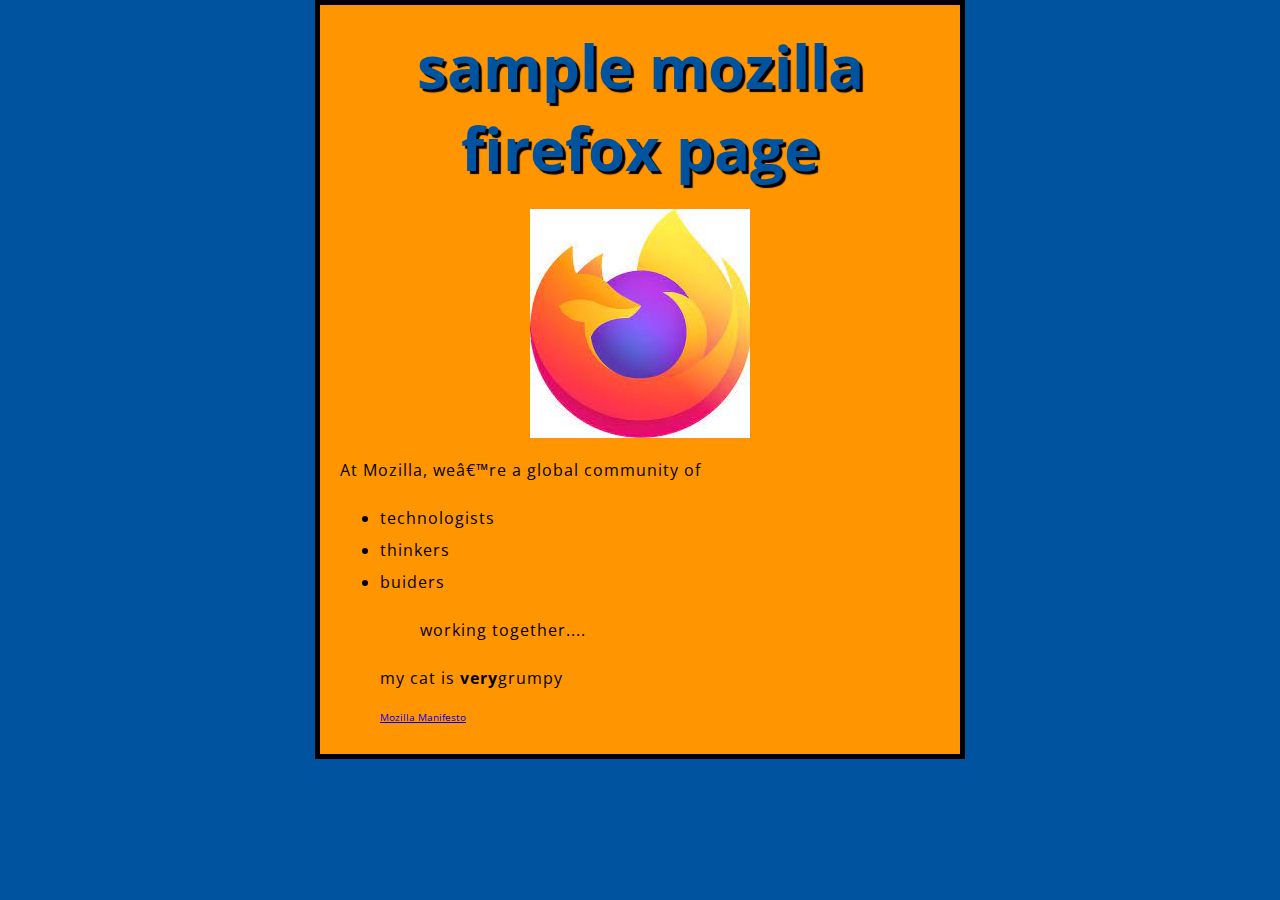
<file: Part0/html/index.html>
<!DOCTYPE html>
<html>
<head>
<meta charset= "uft-8">
<title>My test page</title>

<link href="styles/styles.css" rel="stylesheet">
<link href="https://fonts.googleapis.com/css?family=Open+Sans" rel="stylesheet">
</head>
<body>
<h1>sample mozilla firefox page</h1>
<img src="firefox icon.jpg" alt= "firefox icon: a flaming fox wrapped around earth">
<p>At Mozilla, we’re a global community of</p>

<ul>
    <li>technologists</li>
    <li>thinkers</li>
    <li>buiders</li>
<ul>
<p>working together....</p>
</ul>
<p>my cat is <strong>very</strong>grumpy</p>
<a href ="file:///C:/Users/your/Desktop/Fullstack/html/mozilla%20web.html">Mozilla Manifesto</a>
</body>
</html>
</file>
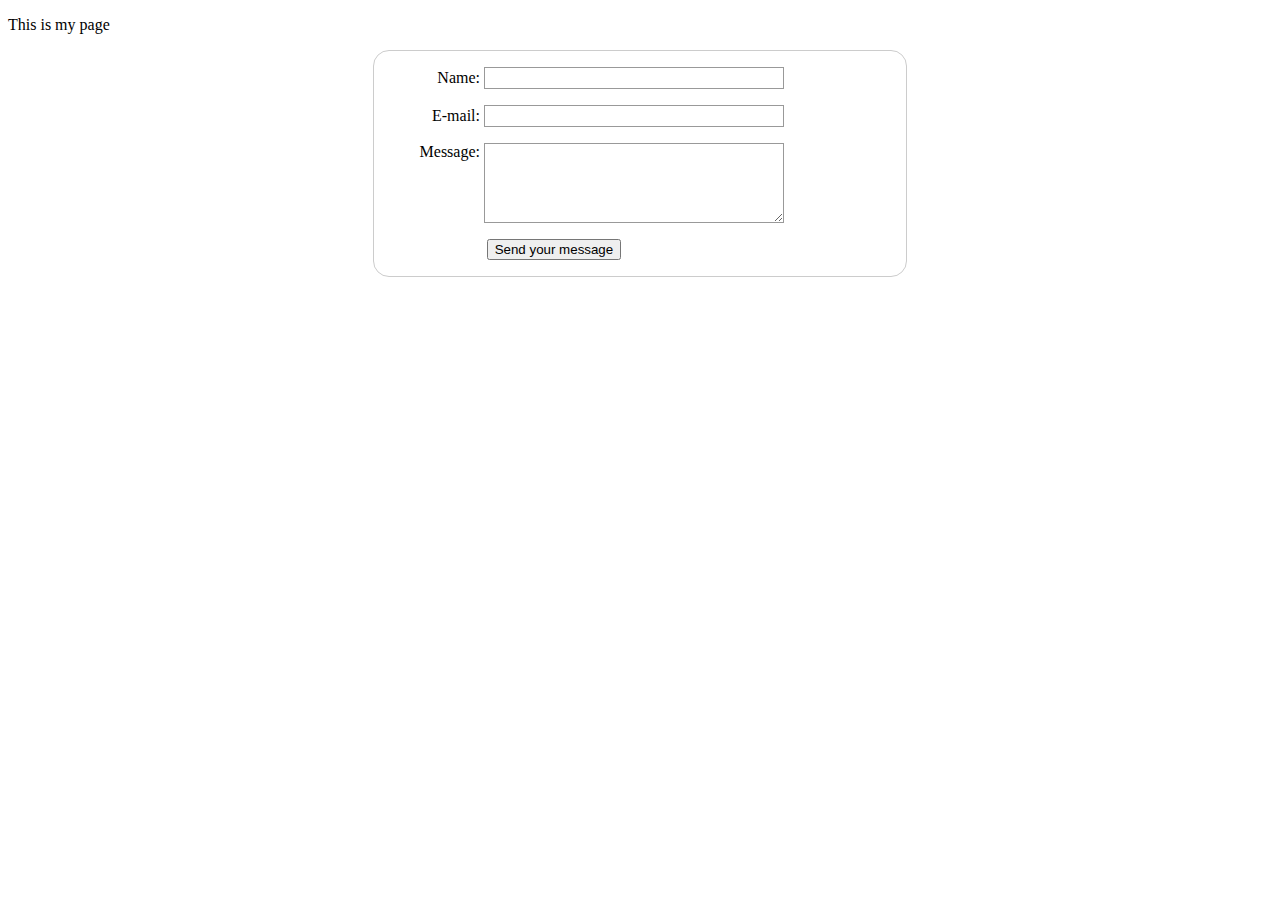
<file: Part0/html/html_forms.html>
<!DOCTYPE html>
<html lang="en-US">
  <head>
    <meta charset="utf-8">
    <title>My test page</title>

    <style>
        form {
  /* Center the form on the page */
  margin: 0 auto;
  width: 500px;
  /* Form outline */
  padding: 1em;
  border: 1px solid #CCC;
  border-radius: 1em;
}

ul {
  list-style: none;
  padding: 0;
  margin: 0;
}

form li + li {
  margin-top: 1em;
}

label {
  /* Uniform size & alignment */
  display: inline-block;
  width: 90px;
  text-align: right;
}

input,
textarea {
  /* To make sure that all text fields have the same font settings
     By default, textareas have a monospace font */
  font: 1em sans-serif;

  /* Uniform text field size */
  width: 300px;
  box-sizing: border-box;

  /* Match form field borders */
  border: 1px solid #999;
}

input:focus,
textarea:focus {
  /* Additional highlight for focused elements */
  border-color: #000;
}

textarea {
  /* Align multiline text fields with their labels */
  vertical-align: top;

  /* Provide space to type some text */
  height: 5em;
}

.button {
  /* Align buttons with the text fields */
  padding-left: 90px; /* same size as the label elements */
}

button {
  /* This extra margin represent roughly the same space as the space
     between the labels and their text fields */
  margin-left: .5em;
}
    </style>


  </head>
  <body>
    <p>This is my page</p>

    <form action="/my-handling-form-page" method="post">
        <ul>
            <li>
                <label for="name">Name:</label>
                <input type="text" id="name" name="user_name">
            </li>
            <li>
                <label for="mail">E-mail:</label>
                <input type="email" id="mail" name="user_email">
            </li>
            <li>
                <label for="msg">Message:</label>
                <textarea id="msg" name="user_message"></textarea>
            </li>
            <li class="button">
                <button type="submit">Send your message</button>
            </li>

        </ul>

    </form>
  </body>
</html>
</file>
<file: Part0/html/styles/styles.css>
html {
  font-size: 10px; /* px means "pixels": the base font size is now 10 pixels high  */
  font-family: "Open Sans", sans-serif; /* this should be the rest of the output you got from Google fonts */
}

h1 {
  font-size: 60px;
  text-align: center;
}

p, li {
  font-size: 16px;
  line-height: 2;
  letter-spacing: 1px;
}

html {
  background-color: #00539F;
}

body {
  width: 600px;
  margin: 0 auto;
  background-color: #FF9500;
  padding: 0 20px 20px 20px;
  border: 5px solid black;
}

h1 {
  margin: 0;
  padding: 20px 0;
  color: #00539F;
  text-shadow: 3px 3px 1px black;
}

img {
  display: block;
  margin: 0 auto;
  background-color: black;
}
</file>
